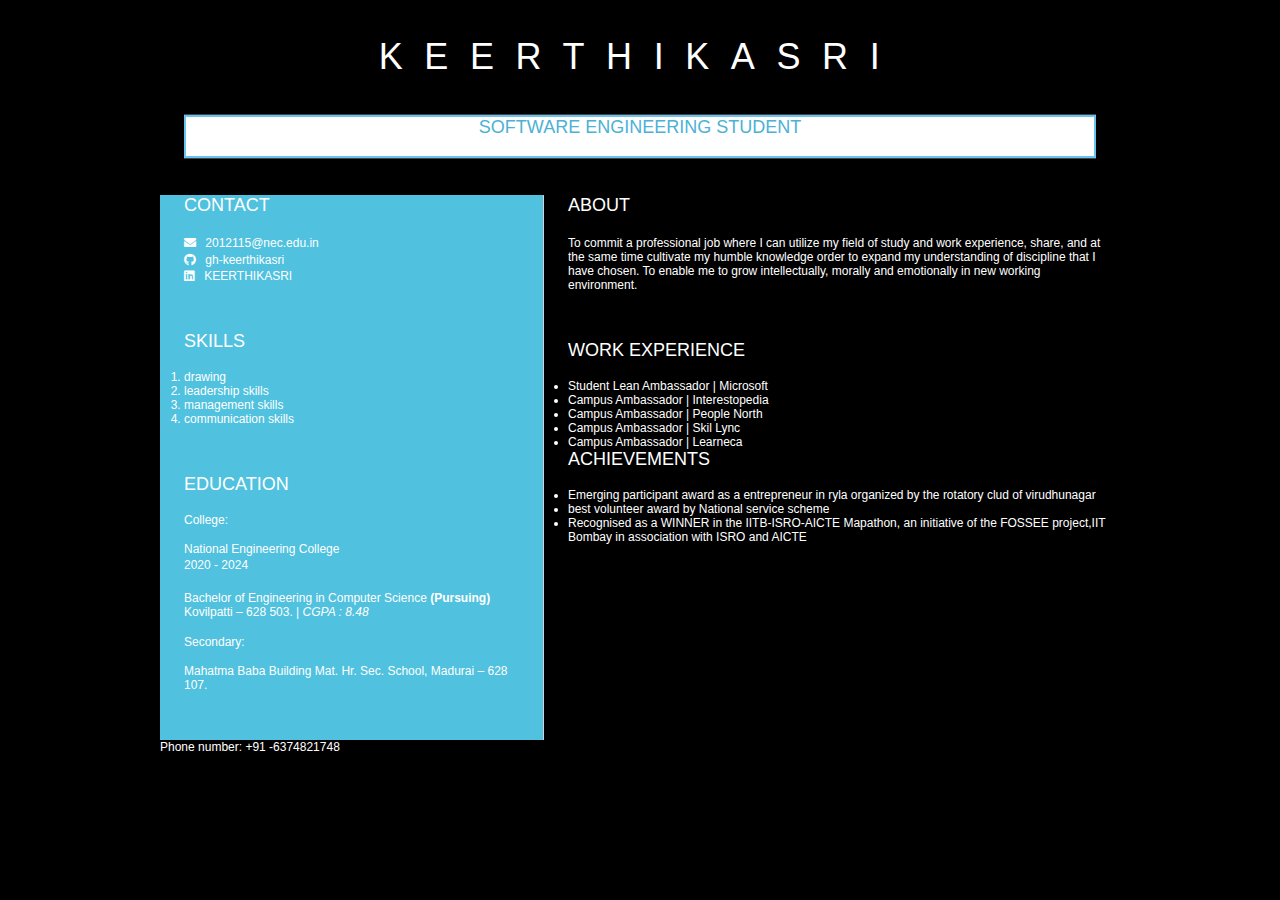
<file: index.html>
<html>
	<head>
        

		<link href="style.css" rel="stylesheet">
		<title>keerthika resume</title>
        <link rel="stylesheet" href="https://cdnjs.cloudflare.com/ajax/libs/font-awesome/5.15.4/css/all.min.css">
	</head>

	<body>
		<header id="header">
			<!-- resume header with your name and title -->
			<div class="profile_profileImg">
            </div >
            <div class="h"><h1>KEERTHIKASRI</h1></div>
			<hr>
			<h2 style="border:2px solid rgb(103, 195, 241);background-color: white;color: rgb(76, 177, 213);">SOFTWARE ENGINEERING STUDENT</h2>
			<hr>

		</header>

		<main>
			<article id="mainLeft" style="background-color:rgb(80, 193, 222)">
				<section>
					<h2><b>CONTACT</b></h2>
					<!-- contact info including social media -->
                    <p>
                        <i class="fa fa-envelope" aria-hidden="true"></i>
                        <a href="mailto:your-email@example.com">2012115@nec.edu.in</a>
                    </p>
                    <p>
                        <i class="fab fa-github" aria-hidden="true"></i>
                        <a href="github.com/gh-username">gh-keerthikasri</a>
                    </p>
                    <p>
                        <i class="fab fa-linkedin" aria-hidden="true"></i>
                        <a href="linkedin.com/linkedin-username">KEERTHIKASRI</a>
                    </p>
				</section>
				<section>
					<h2><b>SKILLS</b></h2>
					<ol>
                        <li>drawing</li>
                        <li>leadership skills</li>
                        <li>management skills</li>
                        <li>communication skills</li>
                    </ol>
				</section>
				<section>
					<h2><b>EDUCATION</b></h2>
					<!-- your education -->
                    <h3><b>College:</b></h3>   
                    <p>National Engineering College</p>
                    <p>2020 - 2024</p>   
                    <br>      
                    <p>Bachelor of Engineering in 
                        Computer Science <b>(Pursuing) </b> Kovilpatti – 628 503. |
                         <i>CGPA : 8.48<i></i>
                         </i></p>
                         <br>

<h3><b>Secondary:</b></h3>	
<p>Mahatma Baba Building Mat. Hr. Sec. School, Madurai – 628 107.</p>

	
				</section>            
			</article>
			<article id="mainRight">
				<section>
					<h2><b>ABOUT</b></h2>
					<!-- about you -->
                    <p>To commit a professional job where I can utilize my field of study and work experience, share, and at the same time cultivate my humble knowledge order to expand my understanding of discipline that I have chosen. To enable me to grow intellectually, morally and emotionally in new working environment.</p>
				</section>
				<section>
					<h2><b>WORK EXPERIENCE</b></h2>
					<!-- your work experience -->
                    <ul>
                        <li>Student Lean Ambassador | Microsoft</li>
                        <li>Campus Ambassador | Interestopedia</li>
                        <li>Campus Ambassador | People North</li>
                        <li>Campus Ambassador | Skil Lync</li>
                        <li>Campus Ambassador | Learneca</li>
                    </ul>

                    <h2><b>ACHIEVEMENTS
                    </b></h2>
<ul>
		<li>Emerging participant award as a entrepreneur in ryla organized by the rotatory clud of 
            virudhunagar</li>
		<li>best volunteer award by National service scheme
        </li>
		<li>Recognised as a WINNER in the IITB-ISRO-AICTE Mapathon, an initiative of the FOSSEE 
            project,IIT Bombay in association with ISRO and AICTE</li>
</ul>
				</section>
			</article>

    <article>
        Phone number: +91 -6374821748
    </article>
    
		</main>
	</body>
</html>
</file>
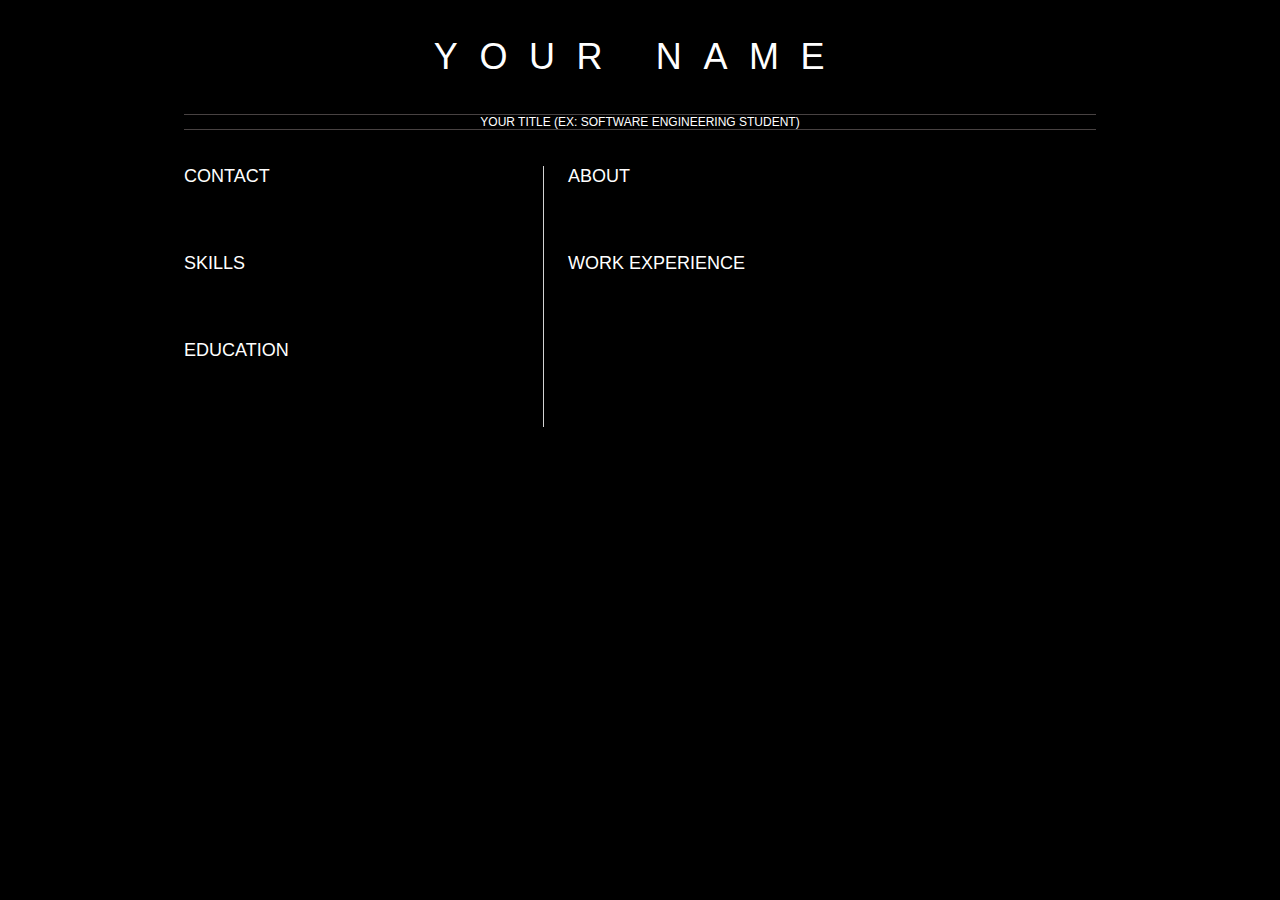
<file: resume.html>
<html>
	<head>
		<link href="style.css" rel="stylesheet">
		<title>Your Name resume</title>
	</head>

	<body>
		<header id="header">
			<!-- resume header with your name and title -->
			<h1>YOUR NAME</h1>
			<hr>
			YOUR TITLE (EX: SOFTWARE ENGINEERING STUDENT)
			<hr>
		</header>
		<main>
			<article id="mainLeft">
				<section>
					<h2>CONTACT</h2>
					<!-- contact info including social media -->
				</section>
				<section>
					<h2>SKILLS</h2>
					<!-- your skills -->
				</section>
				<section>
					<h2>EDUCATION</h2>
					<!-- your education -->
				</section>            
			</article>
			<article id="mainRight">
				<section>
					<h2>ABOUT</h2>
					<!-- about you -->
				</section>
				<section>
					<h2>WORK EXPERIENCE</h2>
					<!-- your work experience -->
				</section>
			</article>
		</main>
	</body>
</html>
</file>
<file: style.css>
body {
    font-family: 'Segoe UI', Tahoma, Geneva, Verdana, sans-serif;
    font-size: 12px;
    max-width: 960px;
    margin: auto;
}
h1 {
    font-size: 3em;
    letter-spacing: .6em;
    padding-top: 1em;
    padding-bottom: 1em;
}

h2 {
    font-size: 1.5em;
    padding-bottom: 1em;
}

h3 {
    font-size: 1em;
    padding-bottom: 1em;
}
    main { 
        display: grid;
        grid-template-columns: 40% 60%;
        margin-top: 3em;
    }
header {
    text-align: center;
    margin: auto 2em;
}

section {
    margin: auto 1em 4em 2em;
}

i {
    margin-right: .5em;
}

p {
    margin: .2em auto
}

hr {
    border: none;
    background-color: rgb(72, 66, 66);
    height: 1px;
}

h1, h2, h3 {
    font-weight: 100;
    margin-bottom: 0;
}
#mainLeft {
    border-right: 1px solid lightgray;
}




<!--@import url('https://fonts.googleapis.com/css2?family=Inter:wght@100;200;300;400&display=swap');-->

 *{
    padding: 0;
    margin: 0;
    box-sizing: border-box;
 }
 :root{
    --primary-color:#ff7613;
    --text-color:#727171;
 }
 html{
    font-size: 10px;
 }
 body{
    font-family: Inter,sans-serif;
    background-color: black;
    color: white;
 }
 /*common style*/
img{
    width: 100%;
}

 a{
    text-decoration: none;
    color: white;
 }
/*layouts*/
.container{
    max-width: 1000px;
    width: 90%;
    margin:0 auto;
    display: grid;
    padding: 5rem;
    background: #484545;
    grid-template-columns: 1fr 1fr;
    gap: 4rem;
}
@media only screen and(max-width: 768px){
    .container{
        width: 100%;
        grid-template-columns: 1fr;
        padding: 3rem;
        gap: 7rem;
    }
}
.profile{
    grid-column: 1/-1;
    margin-bottom: 2rem;
}

/*profile*/
.profile_container{
    display: flex;
    gap: 2rem;

}
.profile_profileImg{
    max-width: 250px;
}
.profile_name_firstname{ 
    color: white;
    font-weight: 200;
    font-size: clamp(2rem,8vw,4rem);
}
</file>
